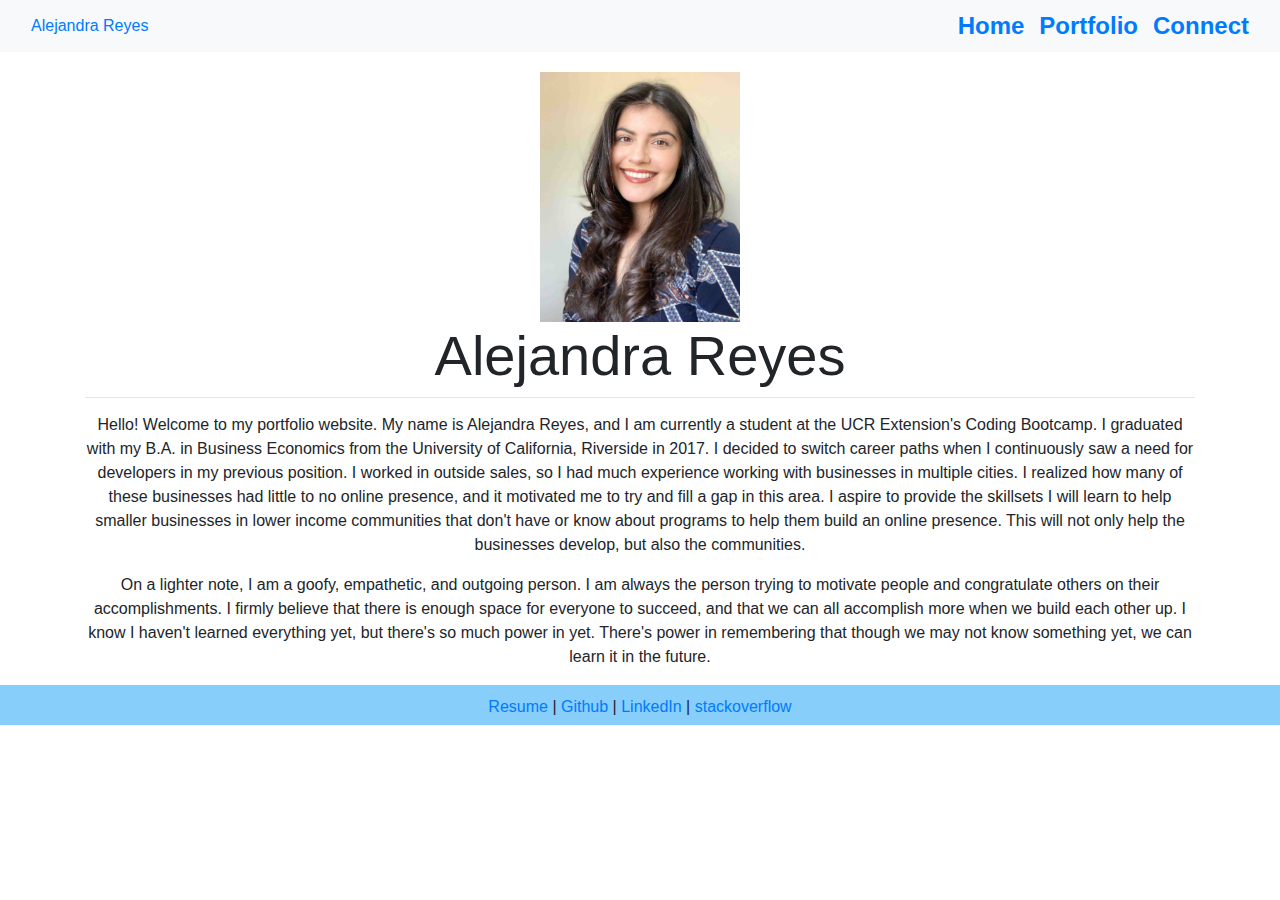
<file: index.html>
<!DOCTYPE html>
<html lang="en">
<head>
    <meta charset="UTF-8">
    <meta name="viewport" content="width=device-width, initial-scale=1.0">
    <title>Alejandra's Portfolio</title>
    <!-- bootstrap css link -->
    <link rel="stylesheet" href="https://stackpath.bootstrapcdn.com/bootstrap/4.3.1/css/bootstrap.min.css" integrity="sha384-ggOyR0iXCbMQv3Xipma34MD+dH/1fQ784/j6cY/iJTQUOhcWr7x9JvoRxT2MZw1T" crossorigin="anonymous">
    <link href='style.css' rel='stylesheet' type='text/css'>
</head>

<body>
    <!-- navigation  -->
        <!-- sticky top forces navbar to stay at top of screen even when scrolling down -->
    <nav class='navbar navbar-expand-md navbar-light bg-light sticky-top'>
        <!-- fluid=takes up entire screen -->
        <div class='container-fluid'>
            <a href='AlejandraReyes2020.pdf'>Alejandra Reyes </a>
            <!-- ml auto pushes navigation to the right instead of middle -->
                <ul class='navbar-nav ml-auto'>
                    <li class='item '>
                        <a href='index.html'>Home</a>
                    </li>
                    <li class='item '>
                        <a href='portfolio.html'>Portfolio</a>
                    </li>
                    <li class='item'>
                        <a href='contact.html'>Connect</a>
                    </li>
                </ul>
            </div>    
    </nav>

    <!-- bio section -->
    <section class='container'>
        <div>
            <!-- full grid -->
            <div class="row">
            <div class='col-md-12'>
                <img src='ProfilePicture.jpg' alt='image of alejandra smiling' height="250" width='200'>
            </div>  
            </div>
            
            <div class="row">
            <div class='col-md-12'>
                <!-- display-4 to display a third of grid -->
                <h1 class='display-4'>Alejandra Reyes</h1>
                <hr>
            </div>
            </div>

            <div class='row'>
            <div class='col-md-12'>
                <p>Hello! Welcome to my portfolio website. My name is Alejandra Reyes, and I am 
                    currently a student at the UCR Extension's Coding Bootcamp. I graduated with 
                    my B.A. in Business Economics from the University of California, Riverside in
                    2017. I decided to switch career paths when I continuously saw a need for
                    developers in my previous position. I worked in outside sales, so I had much
                    experience working with businesses in multiple cities. I realized how many of
                    these businesses had little to no online presence, and it motivated me to try 
                    and fill a gap in this area. I aspire to provide the skillsets I will learn to 
                    help smaller businesses in lower income communities that don't have or know about 
                    programs to help them build an online presence. This will not only help the 
                    businesses develop, but also the communities.
                </p>
                <p>On a lighter note, I am a goofy, empathetic, and outgoing person. I am always 
                    the person trying to motivate people and congratulate others on their 
                    accomplishments. I firmly believe that there is enough space for everyone 
                    to succeed, and that we can all accomplish more when we build each other up. 
                    I know I haven't learned everything yet, but there's so much power in yet. 
                    There's power in remembering that though we may not know something yet, we 
                    can learn it in the future. 
                </p>
            </div>
            </div>
        </div>
    </section>

    <!-- footer section -->
<footer class=footer >
    <!-- container fluid to take up full screen -->
    <div>
        <p class='social'>
            <a href='AlejandraReyes2020.pdf'>Resume</a> | <a href='https://github.com/areye022'>Github</a> | <a href='https://www.linkedin.com/in/alejandrareyes022/'>LinkedIn</a> | <a href='https://stackoverflow.com/users/13815223/alejandra'>stackoverflow</a>
        </p>
    </div> 
</footer>
</body>
</html>
</file>
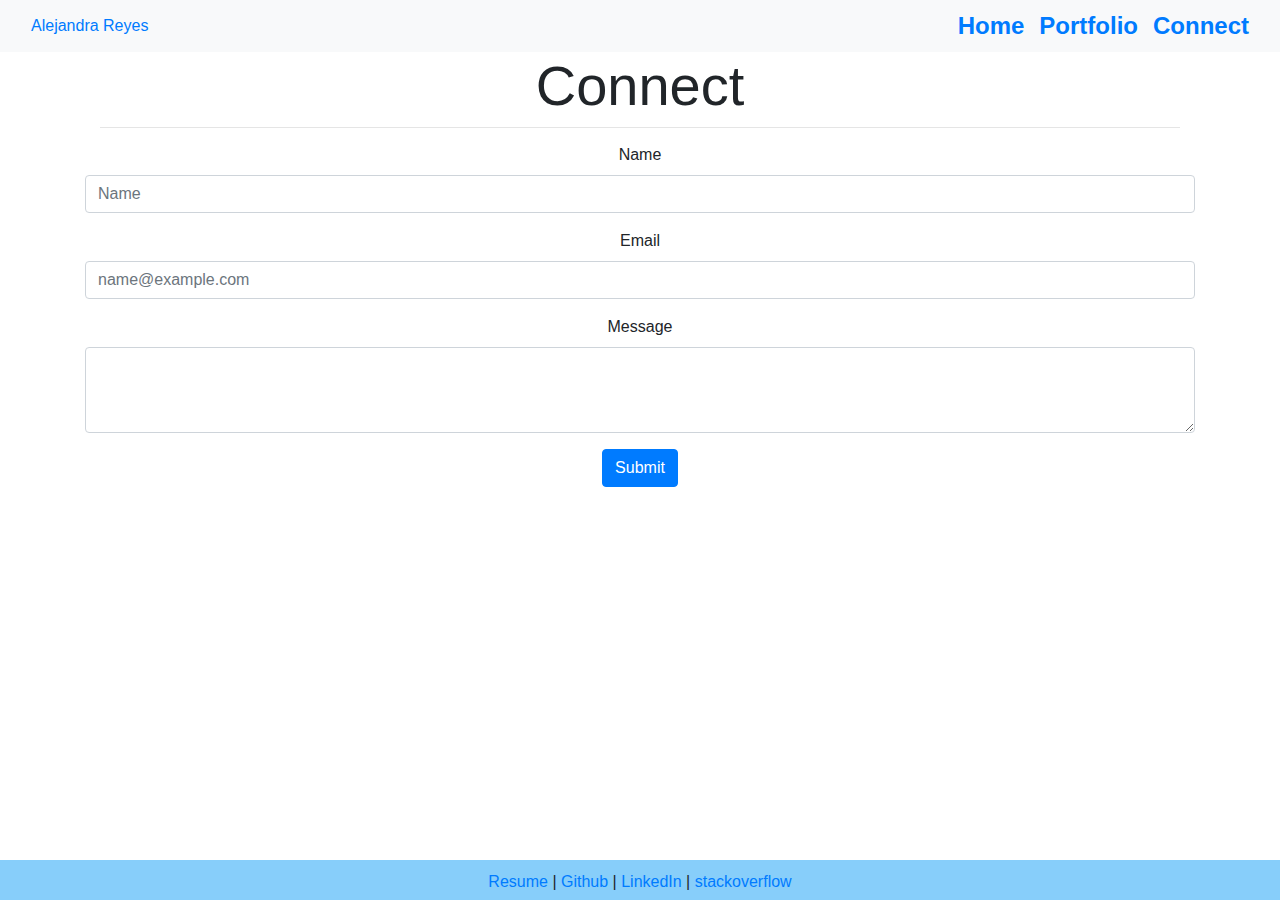
<file: contact.html>
<!DOCTYPE html>
<html lang="en">
<head>
    <meta charset="UTF-8">
    <meta name="viewport" content="width=device-width, initial-scale=1.0">
    <title>Alejandra's Portfolio</title>
    <!-- bootstrap css link -->
    <link rel="stylesheet" href="https://stackpath.bootstrapcdn.com/bootstrap/4.3.1/css/bootstrap.min.css" integrity="sha384-ggOyR0iXCbMQv3Xipma34MD+dH/1fQ784/j6cY/iJTQUOhcWr7x9JvoRxT2MZw1T" crossorigin="anonymous">
    <link href='style.css' rel='stylesheet' type='text/css'>
</head>

<body>
    <!-- navigation  -->
        <!-- sticky top forces navbar to stay at top of screen even when scrolling down -->
    <nav class='navbar navbar-expand-md navbar-light bg-light sticky-top'>
        <!-- fluid=takes up entire screen -->
        <div class='container-fluid'>
            <a href='AlejandraReyes2020.pdf'>Alejandra Reyes </a>
            <!-- ml auto pushes navigation to the right instead of middle -->
                <ul class='navbar-nav ml-auto'>
                    <li class='item '>
                        <a href="index.html">Home</a>
                    </li>
                    <li class='item '>
                        <a href="portfolio.html">Portfolio</a>
                    </li>
                    <li class='item'>
                        <a href="contact.html">Connect</a>
                    </li>
                </ul>
            </div>    
    </nav>

    <!-- Connect section -->
    <section class='container'>
        <div class='header'>   
            <div class='col-12'>
                <!-- display-4 to display a third of grid -->
                <h1 class='display-4'>Connect</h1>
                <hr>
            </div>
        </div>               
        <form>
            <div class="form-group">
                <label>Name</label>
                <input type="text" class="form-control" placeholder="Name">
            </div>

            <div class="form-group">
            <label >Email</label>
                <input type="email" class="form-control" placeholder="name@example.com">
                
            </div>
        
            <div class="form-group">
                <label>Message</label>
                <textarea class="form-control" rows="3"></textarea>
            </div>
<!-- adding submit button from bootstrap -->
            <button type="submit" class="btn btn-primary">Submit</button>
        </form>           
    </section>

    <!-- footer section -->
    <footer>
            
            <div> 
                <p class='social'>
                    <a href='AlejandraReyes2020.pdf'>Resume</a> | <a href='https://github.com/areye022'>Github</a> | <a href='https://www.linkedin.com/in/alejandrareyes022/'>LinkedIn</a> | <a href='https://stackoverflow.com/users/13815223/alejandra'>stackoverflow</a>
                </p>
            </div> 
    </footer>
</body>

</html>
</file>
<file: style.css>
html{
    min-height: 100%;
    position: relative;
}

.item{
    font-size: x-large;
    font-weight:bold;
    
}

/* to remove bullet points on navbar */
ul {
    list-style-type: none;
    margin-right: 0px;
    padding: 0px;
}

/* spacing in nav bar links */
li{
    margin-left:15px;
}

/* center all conent within each section */
.container{
    text-align: center;
    margin-bottom:auto;
}

/* added margin above images */
img{
    margin-top:20px;
}

/*  line break */
hr{
    margin-top: 5px;
    margin-bottom: 15px;
}

/* adjusting footer to stay at the bottom */
footer{
    background-color:lightskyblue;
    text-align:center;
    height:40px;
    width:100%;
    clear:both;
    margin-bottom: 0px;
    position: absolute;
    left: 0;
    bottom: 0;
    overflow: hidden;
}
/* specifically for index.html footer, b/c prev position was not functioning correctly*/
.footer{
    position: static;
}

/* adjusting padding for content in the footer */
.social{
    padding-top:10px;
}

p{
    text-align: center;
}

/* ensuring images are responsive and don't overlap when screen size changes */
@media screen and (max-width:400px) {
        .responsive{
        width: 100%;
        height:auto;
        margin:5px;
    }
/* adjust navbar fontsize */
    .item{
        font-size: small;
        }
}
/* responsive image */
@media screen and (max-width:768px) {
    .responsive{
        width: 100%;
        height:auto;
        margin:5px;
    }
/* adjust navbar fontsize */
    .item{
        font-size: medium;
        }
}
/* responsive image */
@media screen and (max-width:992px) {
    .responsive{
        width: 100%;
        height:auto;
        margin:5px;
    }
}
</file>
